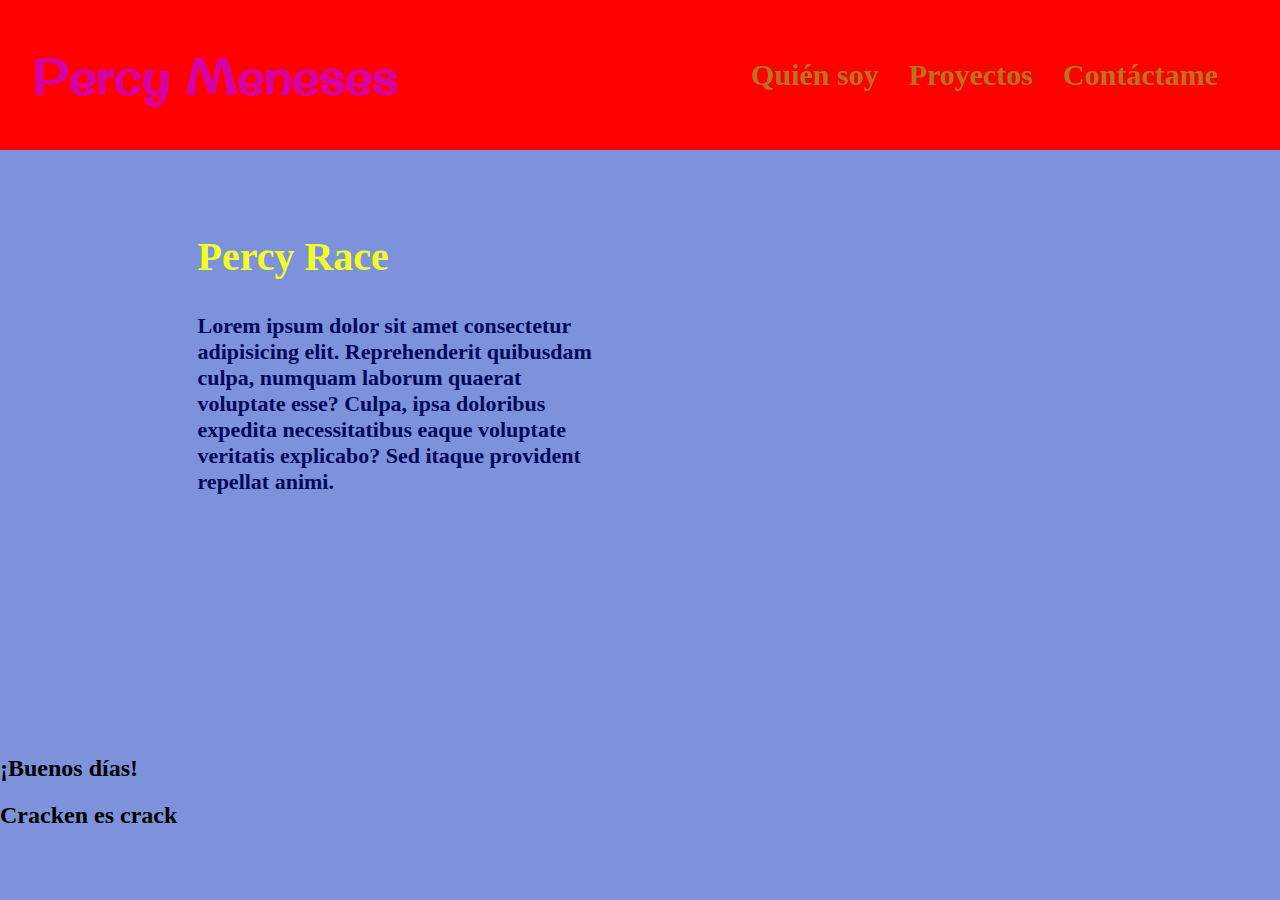
<file: index.html>
<html>

<head>
  <link rel="preconnect" href="https://fonts.gstatic.com">
  <link href="https://fonts.googleapis.com/css2?family=Original+Surfer&display=swap" rel="stylesheet">
  <link rel="stylesheet" href="./styles.css">
  <link rel="icon" href="auto-blanco.jpg"/>
  <title>Página de proyectos</title>
</head>

<body>
  <header class="header">
    <div class="header__content">
      <h1 id="nombre">Percy Meneses</h1>
      <nav>
        <ul class="header__list__items">
          <li>
            <a
              class="header__list__item"
              href="file:///C:/web-development/epickidslab-web/quien-soy/index.html"
            >
              Quién soy
            </a>
          </li>
          <li>
            <a class="header__list__item" href="">
              Proyectos
            </a>
          </li>
          <li>
            <a class="header__list__item" href="">
              Contáctame
            </a>
          </li>
        </ul>
      </nav>
    </div>
  </header>
  <section class="main">
    <div class="project-container">
      <div class="project-text">
        <h2 class="project-title">Percy Race</h2>
        <p class="project-description">Lorem ipsum dolor sit amet consectetur adipisicing elit. Reprehenderit quibusdam
          culpa, numquam laborum
          quaerat voluptate esse? Culpa, ipsa doloribus expedita necessitatibus eaque voluptate veritatis explicabo? Sed
          itaque provident repellat animi.</p>
      </div>
      <div class="project">
        <div  style="position:relative;height:0;padding-bottom:117.6%;overflow:hidden;"><iframe
            style="position:absolute;top:0;left:0;width:100%;height:100%;"
            src="https://arcade.makecode.com/---run?id=_dkFcxsDrPf5K" allowfullscreen="allowfullscreen"
            sandbox="allow-popups allow-forms allow-scripts allow-same-origin" frameborder="0"
            onload="show()"></iframe></div>
      </div>
    </div>
  </section>

  <div id="texto-cambia-contenedor">
    <h2 id="texto-cambia-1">¡Buenos días!</h2>
    <h2 id="texto-cambia-2">¡Buenos tardes!</h2>
  </div>

  <h2 id="javascript-texto">Cracken es crack</h2>

  <script>
    // setTimeout(_ => {
    //   const tag = document.querySelector('.project iframe')
    //   const element = tag.contentWindow.content
    //   console.log(element)
    // }, 30000)

    function show() {
      const tag = document.querySelector('.project iframe')
      const element = tag.contentWindow
      console.log(element)
    }
  </script>

  <script src="index.js"></script>
</body>

</html>
</file>
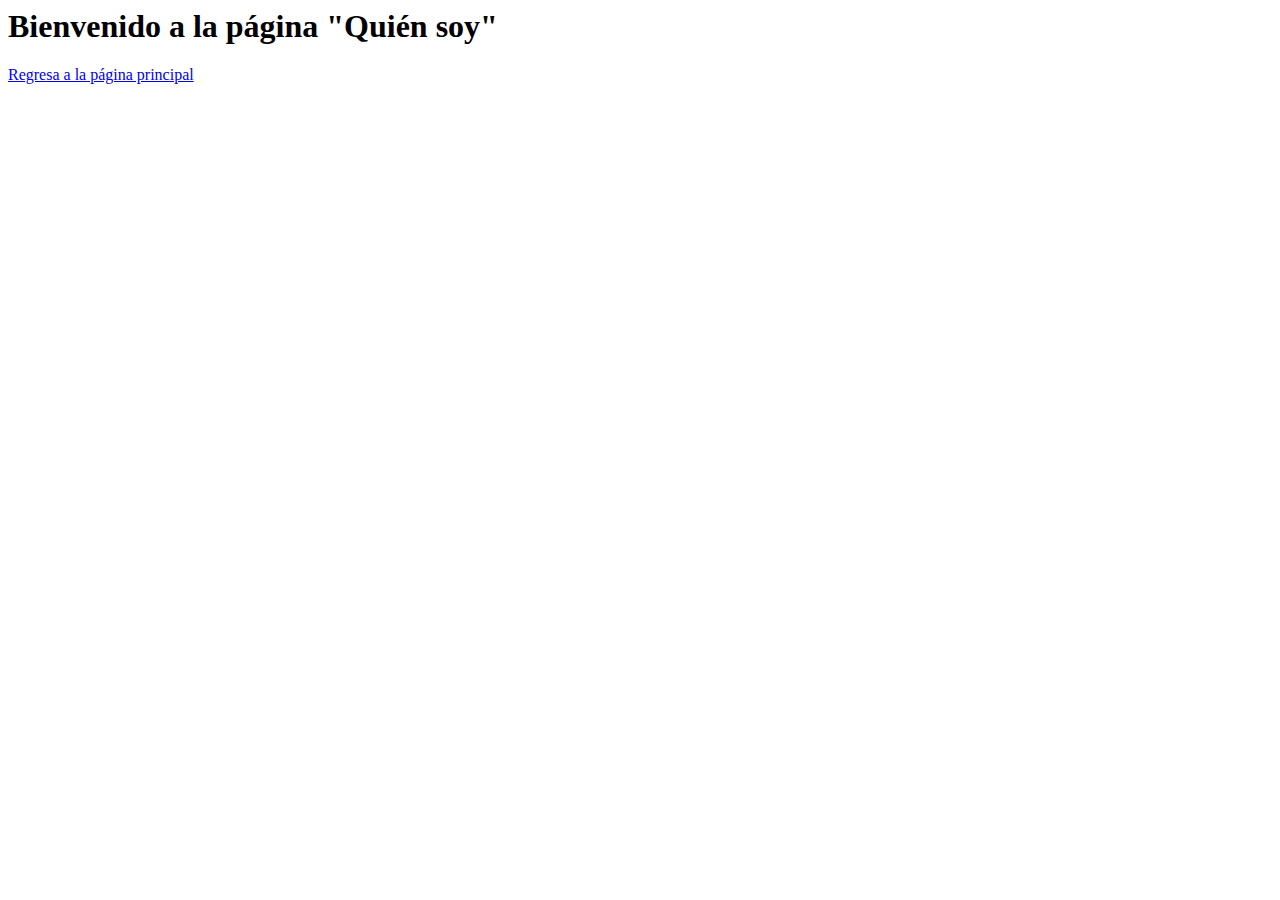
<file: quien-soy/index.html>
<html>
  <head>
    <meta charset="UTF-8" />
    <title>Quién soy</title>
  </head>

  <body>
    <h1>Bienvenido a la página "Quién soy"</h1>
    <a href="file:///C:/web-development/epickidslab-web/index.html">
      Regresa a la página principal
    </a>
  </body>
</html>
</file>
<file: styles.css>
body {
  margin: 0;
  background-color: #7d92da;
}

.header {
  display: flex;
  justify-content: center;
  width: 100%;
  /* height: 80px; */
  background-color: #44da99;
  padding: 10px 0;
  transition: 3s;
}
.header {
  background-color: blue;
}
.header:hover {
  background-color: red;
}

.header__content {
  display: flex;
  justify-content: space-between;
  align-items: center;
  width: 95%;

}

.header__list__items {
  display: flex;
  list-style: none;
}

.header__list__item {
  text-decoration: none;
  color: #b9731d;
  margin-right: 30px;
  font-size: 30px;
  font-weight: 700;
}

#nombre {
  color: #d600a8;
  font-family: 'Original Surfer', cursive;
  font-size: 50px;
}

.main {
  display: flex;
  justify-content: center;
}

.project-container {
  display: flex;
  margin-top: 50px;
}

.project-text {
  width: 400px;
  margin-right: 30px;
}

.project-title {
  font-size: 40px;
  color: #f2ff26;
}

.project-description {
  font-size: 22px;
  color: #02095a;
  font-weight: 700;
}

.project {
  width: 455px;
}
.project > iframe > html > body > div > footer {
  display: none !important;
}



#texto-cambia-contenedor:hover #texto-cambia-2 {
  display: flex;
}
#texto-cambia-contenedor:hover #texto-cambia-1 {
  display: none;
}
#texto-cambia-2 {
  display: none;
}
</file>
